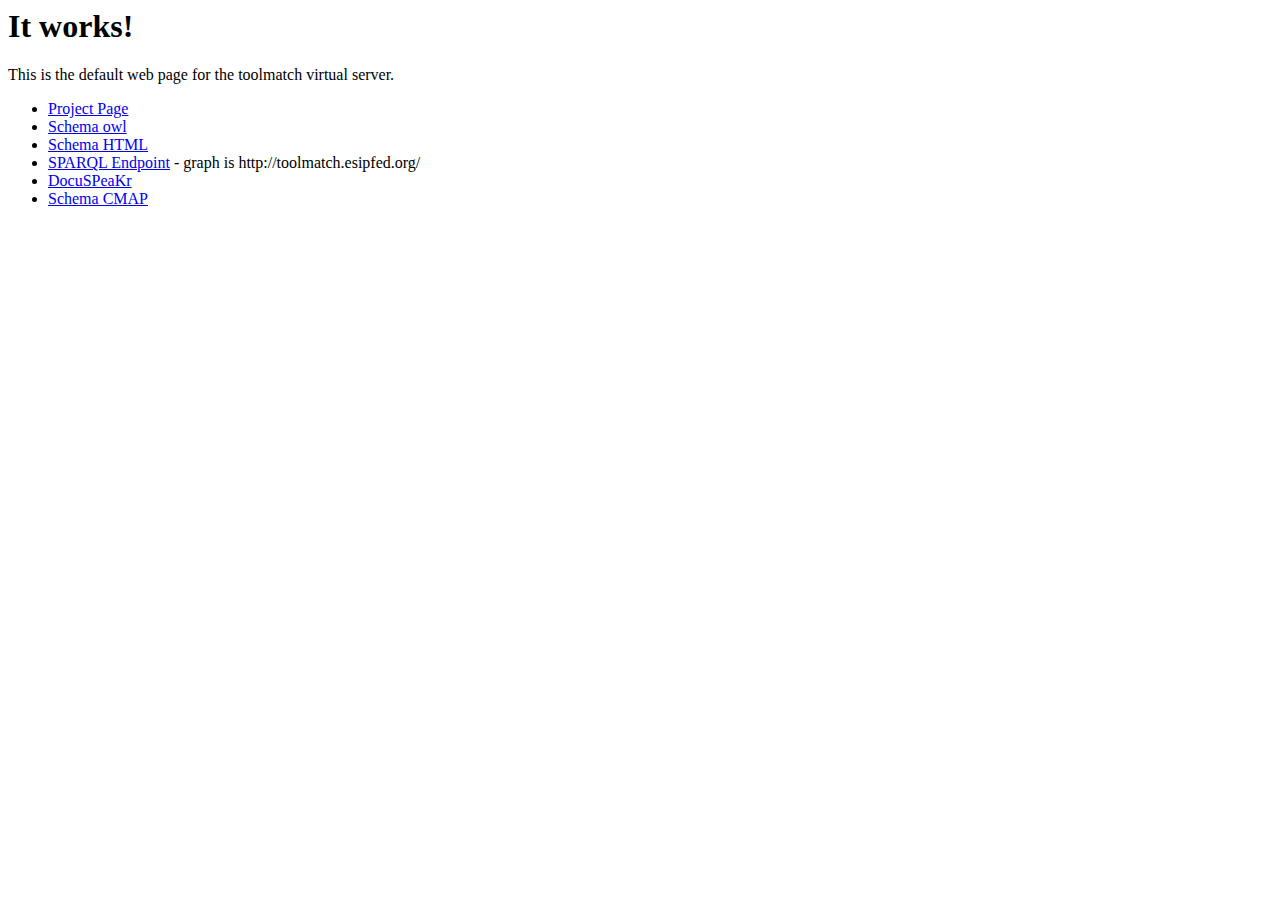
<file: apache/index.html>
<html><body><h1>It works!</h1>
<p>This is the default web page for the toolmatch virtual server.</p>
<ul>
<li><a href="http://wiki.esipfed.org/index.php/ToolMatch">Project Page</a></li>
<li><a href="/schema.owl">Schema owl</a></li>
<li><a href="/schema.html">Schema HTML</a></li>
<li><a href="/virtuoso/sparql">SPARQL Endpoint</a> - graph is http://toolmatch.esipfed.org/</li>
<li><a href="/docs/index">DocuSPeaKr</a></li>
<li><a href="http://cmapspublic3.ihmc.us/rid=1MCY7T20H-1HG0PBD-34MW/schema.cmap">Schema CMAP</a></li>
</ul>
</body></html>
</file>
